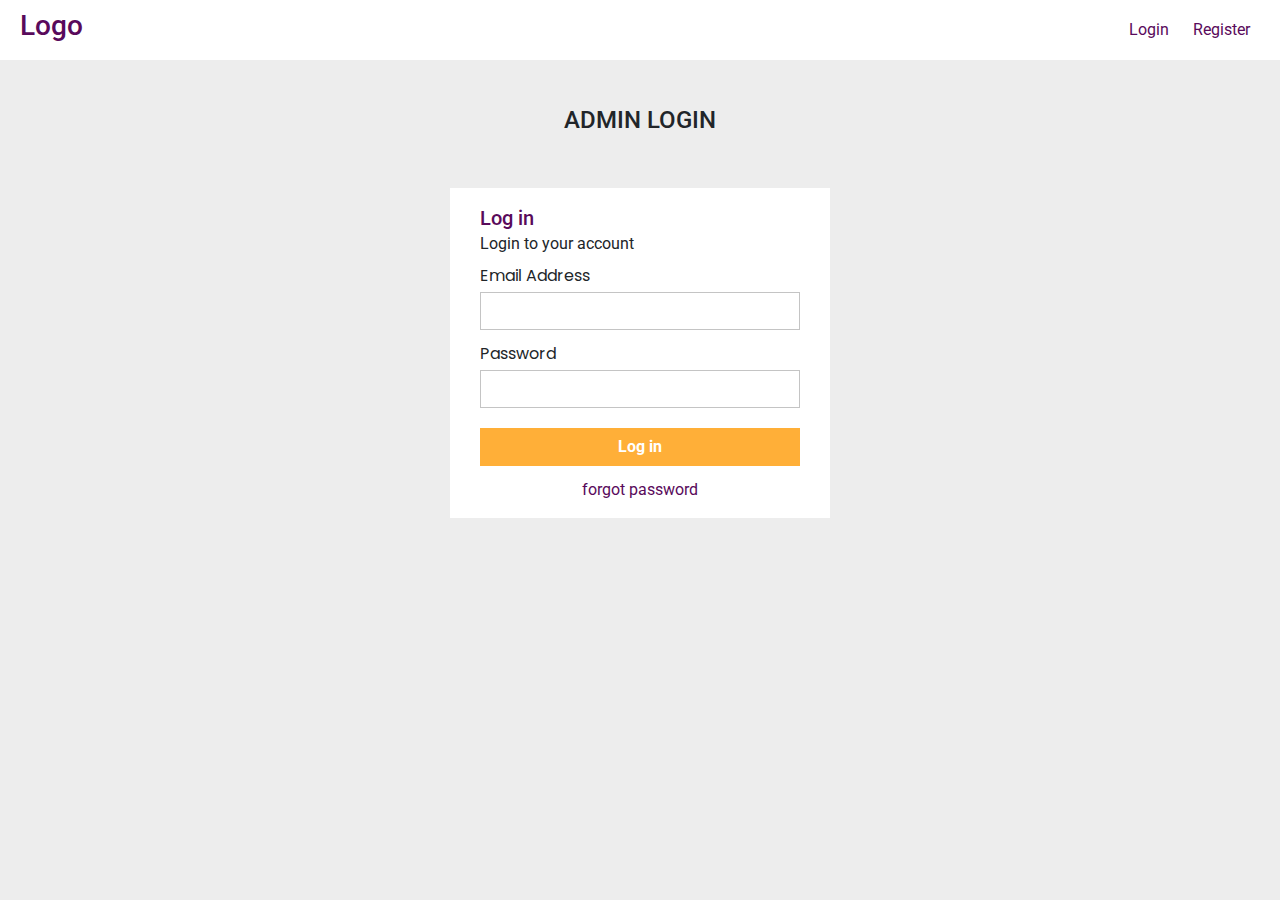
<file: index.html>
<!DOCTYPE html>
<html lang="en">

<head>
    <meta charset="UTF-8">
    <meta http-equiv="X-UA-Compatible" content="IE=edge">
    <meta name="viewport" content="width=device-width, initial-scale=1.0">
    <title>Login</title>
    <link rel="stylesheet" href="css/style.css">
    <link rel="stylesheet" href="css/bootstrap.min.css">
</head>

<body class="body">

    <header>
            <div class="logo">
                <a href="dashboard.html">
                    <h3>Logo</h3>
                </a>
            </div>
            <div class="actionLink">
                <a href="index.html">Login</a>
                <a href="register.html">Register</a>
            </div>
    </header>



    <div class="container">
        <h4 class="headingTitle mt-5 text-uppercase text-center">
            admin login
        </h4>


        <div class="wrapper">
            <div class="row mt-5">
                <div class="col-lg-4 col-md-12 col-sm-12"></div>
                <div class="col-lg-4 col-md-12 col-sm-12 bg-white loginRegWrapper">
                    <div class="container">
                    <h5>Log in</h5>
                    <p>Login to your account</p>

                    <form action="">
                        <div class="form-group">
                            <label for="emailaddress">Email Address</label>
                            <input type="text" class="form-control">
                        </div>

                        <div class="form-group">
                            <label for="emailaddress">Password</label>
                            <input type="text" class="form-control">
                        </div>


                        <div class="form-group">
                            <input type="submit" value="Log in" class="form-control submitBtn">
                        </div>
                    </form>
                    <a href="#" class="text-center">forgot password</a>
                </div>
            </div>

                <div class="col-lg-4 col-md-12 col-sm-12"></div>

            </div>
        </div>
    </div>




    <script src="js/bootstrap.min.js"></script>
</body>

</html>
</file>
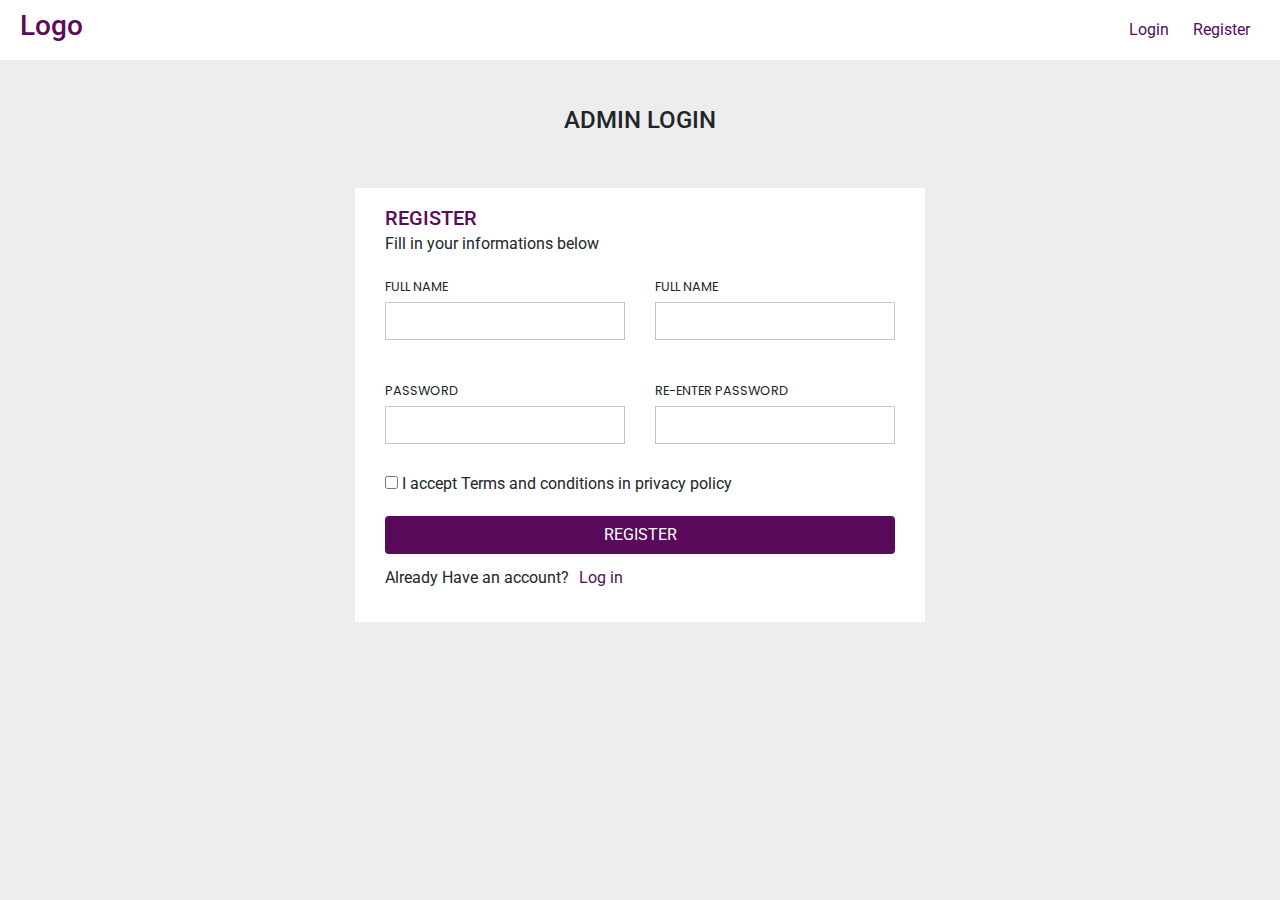
<file: register.html>
<!DOCTYPE html>
<html lang="en">

<head>
    <meta charset="UTF-8">
    <meta http-equiv="X-UA-Compatible" content="IE=edge">
    <meta name="viewport" content="width=device-width, initial-scale=1.0">
    <title>Register</title>
    <link rel="stylesheet" href="css/style.css">
    <link rel="stylesheet" href="css/bootstrap.min.css">
</head>

<body class="body">

    <header>
            <div class="logo">
                <a href="dashboard.html">
                    <h3>Logo</h3>
                </a>
            </div>
            <div class="actionLink">
                <a href="index.html">Login</a>
                <a href="register.html">Register</a>
            </div>
    </header>



    <div class="container">
        <h4 class="headingTitle mt-5 text-uppercase text-center">
            admin login
        </h4>


        <div class="wrapper">
            <div class="row mt-5">
                <div class="col-lg-3 col-md-12 col-sm-12"></div>
                <div class="col-lg-6 col-md-12 col-sm-12 bg-white loginRegWrapper">
                    <div class="container">
                    <h5>REGISTER</h5>
                    <p>Fill in your informations below</p>
                    <div class="row mb-3">
                        <div class="col-lg-6 col-md-6 col-sm-12">
                            <div class="form-group">
                                <label for="Full name">Full Name</label>
                                <input type="text" class="form-control">
                            </div>
                        </div>
                        <div class="col-lg-6 col-md-6 col-sm-12">
                            <div class="form-group">
                                <label for="Full name">Full Name</label>
                                <input type="text" class="form-control">
                            </div>
                        </div>
                    </div>

                    <div class="row">
                        <div class="col-lg-6 col-md-6 col-sm-12">
                            <div class="form-group">
                                <label for="Full name">Password</label>
                                <input type="text" class="form-control">
                            </div>
                        </div>
                        <div class="col-lg-6 col-md-6 col-sm-12">
                            <div class="form-group">
                                <label for="Full name">Re-Enter Password</label>
                                <input type="text" class="form-control">
                            </div>
                        </div>
                    </div>
                 
                    <input type="checkbox" name="" id="" class="mt-3"> I accept Terms and conditions in privacy policy

                    <div class="form-group regBtn">
                        <input type="submit" value="REGISTER" class="mt-4 mb-3 form-control regsubmitBtn">
                    </div>
                   <p class="d-flex align-items-center"> Already Have an account? <a href="index.html">Log in</a></p> 
                </div>
           
            </div>

                <div class="col-lg-3 col-md-12 col-sm-12"></div>

            </div>
        </div>
    </div>




    <script src="js/bootstrap.min.js"></script>
</body>

</html>
</file>
<file: css/style.css>
@import url("https://fonts.googleapis.com/css2?family=Poppins:wght@100;300;400;500;600;700;800&family=Roboto:ital,wght@0,100;0,300;0,400;0,500;0,700;1,500&display=swap");
a {
  font-family: "Roboto", sans-serif;
}

label {
  font-family: "Poppins", sans-serif;
}

* {
  margin: 0;
  line-height: 1 !important;
  padding: 0;
  -webkit-box-sizing: border-box;
          box-sizing: border-box;
}

.body {
  background: #ededed;
  height: 100%;
}

header {
  width: 100% !important;
  background: #ffffff;
  height: 60px;
  display: -webkit-box !important;
  display: -ms-flexbox !important;
  display: flex !important;
  -webkit-box-pack: justify !important;
      -ms-flex-pack: justify !important;
          justify-content: space-between !important;
  -webkit-box-align: center !important;
      -ms-flex-align: center !important;
          align-items: center !important;
}

header .logo {
  margin-left: 20px;
}

header .logo a {
  text-decoration: none;
  color: #590a5b;
}

header .actionLink {
  margin-right: 20px;
}

header .actionLink a {
  margin: 10px;
  text-decoration: none;
  color: #590a5b;
}

header .actionLink a:hover {
  border-bottom: 3px solid #590a5b;
  margin-top: 50px;
}

.loginRegWrapper {
  height: 100%;
  padding: 20px;
}

.loginRegWrapper .container h5 {
  color: #590a5b;
}

.loginRegWrapper form .form-group {
  margin-top: 10px;
}

.loginRegWrapper form .form-group .form-control {
  -webkit-box-shadow: none !important;
          box-shadow: none !important;
  border: 1px solid #c4c4c4;
  border-radius: 0px !important;
}

.loginRegWrapper form .form-group .submitBtn {
  background: #ffaf38;
  border: none;
  border-radius: 0px;
  color: #ffffff;
  font-weight: bold;
  margin: 20px 0px 10px 0px;
}

.loginRegWrapper a {
  text-decoration: none;
  display: -webkit-box;
  display: -ms-flexbox;
  display: flex;
  -webkit-box-pack: center;
      -ms-flex-pack: center;
          justify-content: center;
  -webkit-box-align: center;
      -ms-flex-align: center;
          align-items: center;
  color: #590a5b;
  font-weight: 400;
}

.loginRegWrapper a:hover {
  color: #590a5b;
}

.d-flex a {
  margin-left: 10px;
}

.col-lg-6.col-md-6.col-sm-12 label {
  text-transform: uppercase;
  font-size: .8rem;
}

.col-lg-6.col-md-6.col-sm-12 .form-group {
  margin-top: 10px;
}

.col-lg-6.col-md-6.col-sm-12 .form-group .form-control {
  -webkit-box-shadow: none !important;
          box-shadow: none !important;
  border: 1px solid #c4c4c4;
  border-radius: 0px !important;
}

.regsubmitBtn {
  background: #590a5b !important;
  color: #ffffff !important;
  font-weight: 400 !important;
  -webkit-box-shadow: none !important;
          box-shadow: none !important;
  border: none !important;
}

.regsubmitBtn:hover {
  background: #ffffff !important;
  color: #590a5b !important;
  border: 0.1rem solid #590a5b !important;
}

/*==============Material Icons============
========================================*/
@font-face {
  font-family: 'Material Icons';
  font-style: normal;
  font-weight: 400;
  src: url(https://example.com/MaterialIcons-Regular.eot);
  src: local("Material Icons"), local("MaterialIcons-Regular"), url(https://example.com/MaterialIcons-Regular.woff2), url(https://example.com/MaterialIcons-Regular.woff), url(https://example.com/MaterialIcons-Regular.ttf);
}

.material-icons {
  font-family: 'Material Icons';
  font-weight: normal;
  font-style: normal;
  font-size: 24px;
  /* Preferred icon size */
  display: inline-block;
  line-height: 1;
  text-transform: none;
  letter-spacing: normal;
  word-wrap: normal;
  white-space: nowrap;
  direction: ltr;
  /* Support for all WebKit browsers. */
  -webkit-font-smoothing: antialiased;
  /* Support for Safari and Chrome. */
  text-rendering: optimizeLegibility;
  /* Support for Firefox. */
  -moz-osx-font-smoothing: grayscale;
  /* Support for IE. */
  -webkit-font-feature-settings: 'liga';
          font-feature-settings: 'liga';
}

/*==============End Material Icons============
========================================*/
.wrapper {
  height: 100% !important;
  width: 100% !important;
  overflow: auto;
}

/*=======================================
Sidebar style sheet
========================================*/
#sidebar {
  position: fixed;
  height: 100vh !important;
  top: 0;
  left: 0;
  bottom: 0;
  z-index: 11;
  width: 260px;
  overflow: auto;
  -webkit-transition: all 0.3s;
  transition: all 0.3s;
  background-color: #590a5b;
  -webkit-box-shadow: 0px 4px 4px rgba(0, 0, 0, 0.25);
          box-shadow: 0px 4px 4px rgba(0, 0, 0, 0.25);
}

#sidebar::-webkit-scrollbar {
  width: 5px;
  border-radius: 10px;
  background: #eee;
  display: none;
}

#sidebar::-webkit-scrollbar-thumbs {
  width: 5px;
  border-radius: 10px;
  background: #333;
  display: none;
}

#sidebar:hover::-webkit-scrollbar {
  display: block;
}

#sidebar:hover::-webkit-scrollbar-thumbs {
  display: block;
}

#sidebar .sidebar-header {
  padding: 20px;
  background: #ffffff;
  border-bottom: 1px solid #eee;
}

#sidebar .sidebar-header h3 {
  color: #333;
  font-size: 17px;
  margin: 0;
  text-transform: uppercase;
  -webkit-transition: all 0.5s ease;
  transition: all 0.5s ease;
  font-weight: 600;
}

#sidebar .sidebar-header h3 img {
  width: 45px;
  margin-right: 10px;
}

#sidebar ul li {
  padding: 2px 7px;
}

#sidebar ul li .active a {
  color: #ffffff !important;
}

#sidebar ul li a {
  color: #ffffff;
}

#sidebar ul li a:hover {
  color: #590a5b !important;
  text-decoration: none !important;
}

#sidebar ul li a i {
  background: #ffffff;
  color: #590a5b !important;
}

#sidebar ul li a i:hover {
  color: #590a5b;
}

.dropdown-toggle::after {
  position: absolute;
  right: 10px;
  top: 23px;
}

#sidebar ul li.dropdown {
  position: -webkit-sticky;
  position: sticky;
  z-index: 999 !important;
}

#sidebar ul.component {
  padding: 20px 0;
}

#sidebar ul li a {
  padding: 10px;
  line-height: 30px;
  border-radius: 5px;
  position: relative;
  font-weight: 400;
  display: block;
  z-index: 999 !important;
}

#sidebar ul li a span {
  text-transform: capitalize;
  display: inline-block;
}

#sidebar ul li a i {
  position: relative;
  margin-right: 10px;
  top: 5px;
  color: #ffffff;
  margin-left: 10px;
}

.menu li a {
  background: #ffffff !important;
  color: #590a5b !important;
}

/*=======================================
Sidebar style sheet End
========================================*/
/*=======================================
Main-content navbar-design start
========================================*/
#content {
  -webkit-transition: all 0.3s;
  transition: all 0.3s;
  background: #e5e5e5;
}

#content .main-content {
  padding: 10px 20px 0px 20px;
  width: 100%;
  top: 80px;
  height: 100vh !important;
  background: #e5e5e5;
  overflow-x: hidden !important;
}

#content .navbar {
  background-color: #ffffff;
  -webkit-box-shadow: 0px 4px 4px rgba(0, 0, 0, 0.25);
          box-shadow: 0px 4px 4px rgba(0, 0, 0, 0.25);
  color: #590a5b;
  z-index: 999999;
  width: 100%;
  height: 65px !important;
  -webkit-box-align: center;
      -ms-flex-align: center;
          align-items: center;
}

#content .navbar button {
  background-color: transparent;
  border: none;
}

#content .navbar button span {
  color: #590a5b;
}

.navbar-brand {
  color: #ffffff;
}

#sidebar-collapse {
  border-radius: 50%;
  width: 45px;
  height: 45px;
  text-align: center;
  line-height: 45px;
  margin-right: 20px;
  border: none;
  color: #ffffff;
  -webkit-box-shadow: none !important;
          box-shadow: none !important;
}

#sidebar-collapse span {
  margin: 9px;
  padding: 0;
}

.cursorBtn span {
  background: #ffffff !important;
  color: #590a5b !important;
  cursor: pointer;
}

.navbar-nav > li.active {
  color: #fff;
  border-radius: 4px;
}

.navbar-nav > li > a {
  color: #590a5b;
}

.navbar .notification {
  position: absolute;
  top: 0px;
  right: 2px;
  display: block;
  font-size: 9px;
  border: 0px;
  font-size: 10px;
  background: #590a5b;
  min-width: 15px;
  text-align: center;
  padding: 1px 5px;
  height: 15px;
  color: #ffffff;
  border-radius: 50%;
  line-height: 14px;
}

.navbar-nav > li.show .dropdown-menu {
  -webkit-transform: translate3d(0, 0, 0);
          transform: translate3d(0, 0, 0);
  opacity: 1;
  visibility: visible;
}

.dropdown-menu li > a {
  font-size: 13px;
  padding: 10px 20px;
  margin: 0 5px;
  border-radius: 2px;
  font-weight: 400;
  -webkit-transition: all 1500ms linear;
  transition: all 1500ms linear;
}

.navbar-nav > .active > a:focus {
  color: #ffffff;
  background: #e1a8e2;
}

.navbar-nav li a {
  position: relative;
  display: block;
  padding: 10px 15px !important;
}

/*=======================================
Main-content navbar-design end
========================================*/
/*=======================================
Footer design end
========================================*/
.dash {
  color: #590a5b;
  font-weight: 500;
}

#sidebar.show-nav, .body-overlay.show-nav {
  -webkit-transform: translatex(0%);
          transform: translatex(0%);
  opacity: 1;
  display: block;
  visibility: visible;
  z-index: 15;
}

/*=======================================
media queries start
========================================*/
@media only screen and (min-width: 992px) {
  #sidebar.active {
    width: 80px !important;
    height: 100% !important;
    position: absolute !important;
    overflow: visible !important;
    top: 0;
    z-index: 666;
    float: left !important;
    bottom: 0 !important;
  }
  #sidebar.active .sidebar-header h3 span {
    display: none;
    -webkit-transition: all 0.5s ease;
    transition: all 0.5s ease;
  }
  #sidebar.active ul li a span {
    display: none;
    -webkit-transition: all 0.5s ease;
    transition: all 0.5s ease;
  }
  #sidebar.active .dropdown-toggle::after {
    display: none;
    -webkit-transition: all 0.5s ease;
    transition: all 0.5s ease;
  }
  #content {
    width: calc(100% - 260px);
    position: relative;
    float: right;
    -webkit-transition: all 0.3;
    transition: all 0.3;
    background: #e5e5e5;
  }
  #content.active {
    width: calc(100% - 80px);
  }
  #sidebar.active .menu {
    position: absolute;
    left: 81px;
    background-color: #ffffff;
    width: 180px;
    height: auto;
    margin: 15px 0;
    top: 0;
    border: 1px solid #dcd9d9;
    z-index: 4;
  }
  .dropdown-menu {
    border: 0;
    -webkit-box-shadow: 0px 4px 4px rgba(0, 0, 0, 0.25);
            box-shadow: 0px 4px 4px rgba(0, 0, 0, 0.25);
    -webkit-transition: translate3d(0, -20px, 0);
    transition: translate3d(0, -20px, 0);
    visibility: hidden;
    -webkit-transition: all 150ms linear;
    transition: all 150ms linear;
    display: block;
    min-width: 15rem;
    right: 0;
    left: auto;
    opacity: 0;
  }
}

@media only screen and (max-width: 992px) {
  #sidebar {
    position: fixed;
    top: 0;
    bottom: 0;
    z-index: 10;
    width: 260px;
    -webkit-transform: translatex(-100%);
            transform: translatex(-100%);
    -webkit-box-shadow: 0px 4px 4px rgba(0, 0, 0, 0.25);
            box-shadow: 0px 4px 4px rgba(0, 0, 0, 0.25);
    -webkit-transition: all 150ms linear;
    transition: all 150ms linear;
    -webkit-box-shadow: none !important;
            box-shadow: none !important;
  }
  .body-overlay {
    position: fixed;
    top: 0;
    left: 0;
    width: 100%;
    height: 100%;
    display: none;
    visibility: hidden;
    opacity: 0;
    z-index: 3;
    -webkit-transition: all 150ms linear;
    transition: all 150ms linear;
    background: rgba(0, 0, 0, 0.5);
  }
}

.dropdown:hover, .dropdown.a:hover {
  background: #ffffff !important;
  color: #590a5b !important;
}

.dashboardWrapper {
  width: 100%;
  display: -webkit-box;
  display: -ms-flexbox;
  display: flex;
  -webkit-box-orient: horizontal;
  -webkit-box-direction: reverse;
      -ms-flex-direction: row-reverse;
          flex-direction: row-reverse;
  -webkit-box-align: center;
      -ms-flex-align: center;
          align-items: center;
  padding: 10px;
  background: #ffffff;
  -webkit-box-shadow: 0px 4px 4px rgba(0, 0, 0, 0.25);
          box-shadow: 0px 4px 4px rgba(0, 0, 0, 0.25);
  color: #590a5b;
}

.dashboardWrapper .right {
  width: 20%;
  float: right;
}

.dashboardWrapper .right span {
  font-size: 3rem;
}

.dashboardWrapper .left {
  float: left;
  width: 80%;
}

.full-statsWrapper {
  background: #ffffff;
  height: 100%;
  padding: 10px;
  display: -webkit-box;
  display: -ms-flexbox;
  display: flex;
  -webkit-box-orient: vertical;
  -webkit-box-direction: normal;
      -ms-flex-direction: column;
          flex-direction: column;
}

.full-statsWrapper .userInfo {
  display: -webkit-box;
  display: -ms-flexbox;
  display: flex;
  -webkit-box-align: center;
      -ms-flex-align: center;
          align-items: center;
  color: #590a5b;
  -webkit-box-pack: justify;
      -ms-flex-pack: justify;
          justify-content: space-between;
}

.full-statsWrapper .userInfo span {
  font-size: 4rem;
}

.full-statsWrapper .purple {
  width: 25px;
  height: 25px;
  border-radius: 50%;
  background: #590a5b;
}

.full-statsWrapper .red {
  width: 25px;
  height: 25px;
  border-radius: 50%;
  background: red;
}

.downWrapper {
  display: -webkit-box;
  display: -ms-flexbox;
  display: flex;
  -webkit-box-orient: vertical;
  -webkit-box-direction: normal;
      -ms-flex-direction: column;
          flex-direction: column;
  -webkit-box-pack: justify;
      -ms-flex-pack: justify;
          justify-content: space-between;
}

.downWrapper .user-stats {
  margin-top: 10px;
}

.downWrapper .user-stats h4 {
  margin-bottom: 10px;
  margin-top: -15px;
}

.downWrapper .user-number {
  margin-top: 10px;
  display: -webkit-box;
  display: -ms-flexbox;
  display: flex;
  -webkit-box-pack: justify;
      -ms-flex-pack: justify;
          justify-content: space-between;
}

.downWrapper .user-number .right p, .downWrapper .user-number .left p {
  font-size: .6rem;
}

.downWrapper .user-number .right h6, .downWrapper .user-number .left h6 {
  margin-top: -15px;
}

.linksUser {
  display: -webkit-box !important;
  display: -ms-flexbox !important;
  display: flex !important;
  -webkit-box-orient: vertical !important;
  -webkit-box-direction: normal !important;
      -ms-flex-direction: column !important;
          flex-direction: column !important;
  -webkit-box-pack: center !important;
      -ms-flex-pack: center !important;
          justify-content: center !important;
}

.linksUser button {
  margin-top: 10px;
  height: 30px;
  background: #ffaf38;
  border: none;
  -webkit-box-shadow: none !important;
          box-shadow: none !important;
}

.linksUser button a {
  color: #ffffff;
  text-decoration: none !important;
}

.amountTotal {
  background: #ffffff;
  padding: 20px;
}

.amountTotal h6 {
  color: #aaaaaa;
  font: "Poppins", sans-serif;
}

.br {
  border-right: 2px solid;
  height: 70px;
}

@media (max-width: 750px) {
  .br {
    border-right: none !important;
  }
}

.amountWrapper {
  background: #ffffff;
  margin-left: 0px !important;
  margin-right: 0px !important;
  margin-top: 20px;
}

.topWrapper .nav .nav-item .nav-link {
  color: #000000 !important;
}

.jusTab {
  -webkit-box-pack: justify;
      -ms-flex-pack: justify;
          justify-content: space-between;
}

.secondWrapper form .form-control {
  border: 1px solid #aaaaaa;
  background: transparent;
  border-radius: 0px !important;
  margin-right: 20px;
  width: 300px !important;
  -webkit-box-shadow: none !important;
          box-shadow: none !important;
}

.secondWrapper form .searchBtn {
  width: 80px;
  background: #ffaf38;
  color: #ffffff;
  border: 0px;
  cursor: pointer;
  font-weight: bold;
}

.inventAction button {
  height: 30px;
  border: none;
  padding: 5px;
  font-weight: 500;
  background: #590a5b;
  color: #ffffff;
  -webkit-box-shadow: none !important;
          box-shadow: none !important;
  border: 0px !important;
  outline: none !important;
  cursor: pointer !important;
}

.inventAction button:hover {
  background: #ffaf38;
  color: #000000;
}

div#myTable_filter input {
  border: 1px solid #590a5b !important;
  outline: none !important;
  padding-left: 10px;
}

.dashboardWrappero {
  -webkit-box-shadow: 0px 4px 4px rgba(0, 0, 0, 0.25);
          box-shadow: 0px 4px 4px rgba(0, 0, 0, 0.25);
  padding: 10px;
  background: #590a5b;
  display: -webkit-box !important;
  display: -ms-flexbox !important;
  display: flex !important;
  -webkit-box-orient: vertical;
  -webkit-box-direction: normal;
      -ms-flex-direction: column;
          flex-direction: column;
}

.dashboardWrappero .audit-top {
  display: -webkit-box;
  display: -ms-flexbox;
  display: flex;
  -webkit-box-align: center;
      -ms-flex-align: center;
          align-items: center;
  -webkit-box-pack: justify;
      -ms-flex-pack: justify;
          justify-content: space-between;
  color: #ffffff;
  margin-bottom: 20px;
}

.dashboardWrappero .audit-top p {
  margin-bottom: 0px !important;
}

.dashboardWrappero h3 {
  color: #ffffff;
}

.customer-service {
  width: 100%;
  display: -webkit-box;
  display: -ms-flexbox;
  display: flex;
  -webkit-box-orient: vertical;
  -webkit-box-direction: normal;
      -ms-flex-direction: column;
          flex-direction: column;
  -webkit-box-pack: center;
      -ms-flex-pack: center;
          justify-content: center;
}

.customer-service img {
  width: 100%;
}

.customer-service h3 {
  font-size: 1.3rem;
  margin-bottom: 20px;
  line-height: 1.5 !important;
}

.cont {
  width: 100%;
}

.cont .row {
  width: 60%;
  margin: auto;
}

.contact-list button {
  margin-left: 20px;
  padding: 10px;
  background: transparent;
  border: 2px solid #590a5b;
  cursor: pointer;
  color: #590a5b;
  font-weight: 500;
  margin-top: 10px;
}
/*# sourceMappingURL=style.css.map */
</file>
